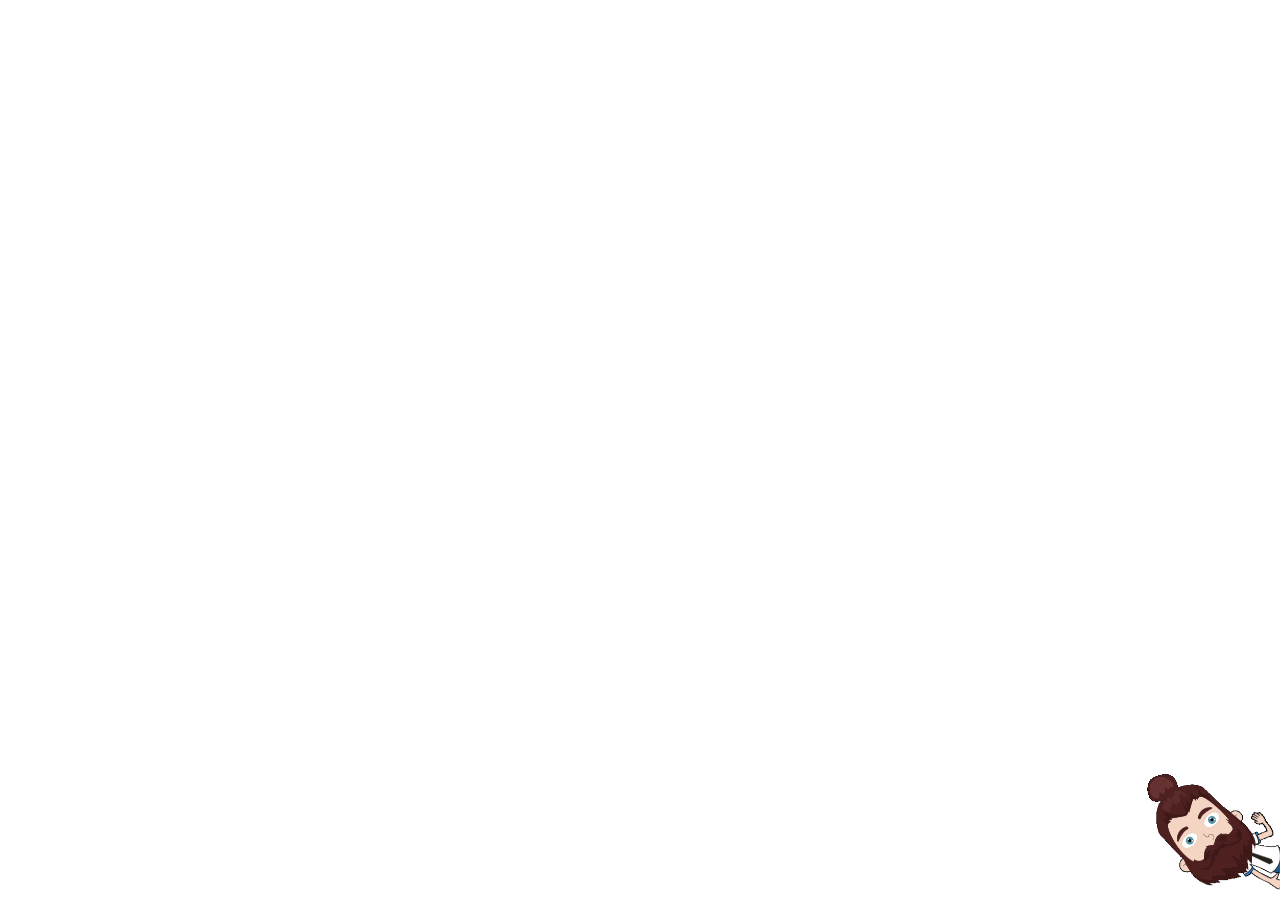
<file: ux/index.html>
<!DOCTYPE html>
<html lang="en">
<head>
    <meta charset="UTF-8">
    <meta name="viewport" content="width=device-width, initial-scale=1.0">
    <meta http-equiv="X-UA-Compatible" content="ie=edge">
    <!-- CHATBOT FILES START -->
    <link rel="stylesheet" href="chatbot.css">
    <script src="jquery.js"></script>
    <script src="chatbot.js"></script>
    <!-- CHATBOT FILES END-->
    <title>VEM Chatbot - JIM</title>
</head>
<body>
    <!-- CHATBOT START-->
    <div class="overlay">
        
        <div id="avatar"><img src="jim_hello.gif" alt="jim hello"></div>

        <div id="chat">
        
            <div id="chat_top">
        
                <div id="chat_top_face"><img id="chat_top_face_img" src="jim_happy.png" alt="" srcset=""></div>
        
                <div id="chat_top_name">JIM chatbot</div>
        
                <div id="chat_top_login"> <button id="btnLogin"> Login </button> </div>
        
                <div id="chat_top_close">&times;</div>

                <div id="chat_login_form">
                    <form method="post">
    
                        <label for="txtUser">username: </label>
                        <input type="text" name="" id="txtUser">
    
                        <label for="txtPswd">password: </label>
                        <input type="password" name="" id="txtPswd">
    
                        <input id="login_btn" class="loginbtn" type="submit" value="Accedi">
                    </form>
        
                </div>
        
            </div>

        
            <div id="chat_messages"></div>
        
            <div id="chat_inputs">
                
                <form method="post">
                    
                    <input type="text" placeholder="Scrivi a JIM ..." name="txtMessage" id="chat_inputs_message">

                    <input type="submit" id="chat_inputs_submit" value="Invia">
                    
                </form>
            </div>
        
        </div>
    
    </div>
    <!-- CHATBOT END-->
</body>
</html>
</file>
<file: ux/chatbot.css>
html, body, *{
    margin:0;
    padding:0;
    box-sizing: border-box;
}

#overlay{
    margin:0;
    padding:0;
    font-family: Arial, Helvetica, sans-serif;
    color:#222;
    background: #fff;
    position: fixed;
    top:0;
    left:0;
    width:100%;
    height:100%;
    z-index: 1000;
}

#avatar{
    position:fixed;
    right:0;
    bottom:0;
    background: transparent;
    height:15%;
    background-repeat: no-repeat;
    background-size: contain;
    cursor: pointer;
    transition: 0.3s ease-in-out;
}

#avatar > img{
    height:100%;
}

#chat{
    font-family: sans-serif;
    z-index: 1001;
    height: 100%;
    width:100%;
    position: fixed;
    bottom:0;
    right:-110%;
    background: #fff;
    border:1px solid #ccc;
    transition: 0.6s ease-in-out;
}

#chat_top{
    display:grid;
    height:11%;
    width:100%;
    grid-template-columns: 80px 1fr 100px 40px;
    grid-template-rows: 80px;
    padding:10px 0 10px 10px;
    font-size: 1.2em;
    background: #333;
    color:#fff;
}

#chat_top_face{
    height: 100%;
    width: 100%;
    background: rgb(0, 132, 255);
    border-radius: 50%;
    border:1px solid #333;
}
#chat_top_face > img{
    height:90%;
    width:90%;
    margin:5%;
    border-radius: 50%;
}

#chat_top_name{
    line-height: 2.5;
    padding:10px;
}

#chat_top_login{
    padding:10px;
}
#btnLogin, .loginbtn{
    border: 1px solid #ccc;
    background: rgb(0, 132, 255);
    color:#fff;
    padding:5px;
    border-radius: 5px;
    font-size: 1em;
    cursor: pointer;
}
#btnLogin{ width:100%;}

#chat_top_close{
    font-size: 1.5em;
    line-height: 0.8;
    cursor: pointer;
    text-align: right;
    padding:10px 10px 0 0;
}

#chat_login_form{
    display: none;
    background: #333;
    grid-column: 1 / 5;
    border-top: 1px solid #ccc;
    margin: 0 auto;
    max-width: 60%;
    border-radius: 5px;
    z-index: 1010;
}
#chat_login_form > form > label{
    margin:5px;
}
#chat_login_form > form > input{
    margin:5px;
    border: 1px solid #ccc;
    min-height:20px;
}
#chat_login_form > form > input[type="submit"]{
    float:right;
}

#chat_messages{
    width:100%;
    height:80%;
    overflow-x: none;
    overflow-y: scroll;
}

#chat_inputs{
    border-top: 1px solid #ccc;
    width:100%;
    height:9%;
}
#chat_inputs_message{
    height:100%;
    width:75%;
    font-size: 1.2em;
    border: none;
    padding:10px;
    float:left;
}
#chat_inputs_submit{
    width:25%;
    height:100%;
    background: rgb(0, 132, 255);
    border: none;
    color:#fff;
    float:left;
    font-size: 1.2em;
    padding:10px;
}

@media only screen and (min-width:768px){
    #chat{
        height:50%;
        width:50%;
    }
    #chat_top{
        height:20%;
        grid-template-columns: 1fr 150px 1fr 50px;
    }
    #chat_messages{
        height:70%;
    }
    #chat_inputs{
        height:10%;
    }
}
@media only screen and (min-width:1024px){
    #chat{
        height:40%;
        width:25%;
        box-shadow: 0 0 5px #ccc;
        border-radius: 5px 5px 0 0;
    }
    #chat_top{
        height:30%;
        font-size: 1em;
        grid-template-columns: 80px 120px 1fr 1fr;
        border-radius: 5px 5px 0 0;
    }
    #chat_top_login{
        padding:10px 0;
    }
    #chat_messages{
        height:55%;
    }
    #chat_inputs{
        height:15%;
    }
    #chat-inputs > input{
        height:100%;
    }
}

.chatbot_answer{
    max-width: 70%;
    float:left;
    clear:both;
    background: #ddd;
    color: #222;
    border:1px solid #ccc;
    padding:10px;
    border-radius: 5px;
    margin: 10px;
}
.user_msg{
    max-width: 70%;
    float:right;
    clear:both;
    background: rgb(0, 132, 255);
    color: #fff;
    padding:10px;
    border-radius: 5px;
    margin: 10px;
}
</file>
